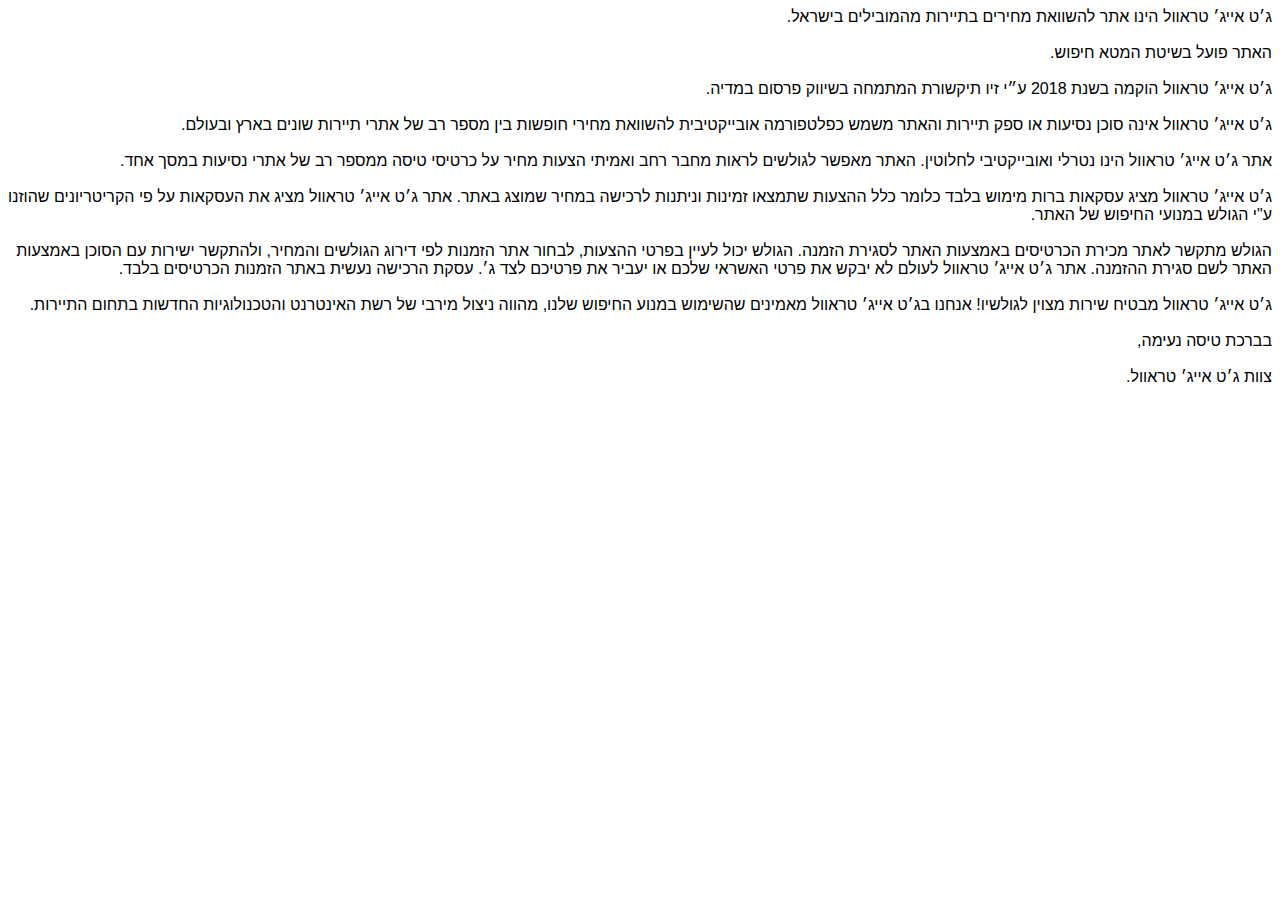
<file: about.html>
<html>

<head>
<meta name=Title content="">
<meta name=Keywords content="">
<meta http-equiv=Content-Type content="text/html; charset=utf-8">
<meta name=Generator content="Microsoft Word 15 (filtered)">
<style>
<!--
 /* Font Definitions */
@font-face
	{font-family:Arial;
	panose-1:2 11 6 4 2 2 2 2 2 4;}
@font-face
	{font-family:"Cambria Math";
	panose-1:2 4 5 3 5 4 6 3 2 4;}
@font-face
	{font-family:Calibri;
	panose-1:2 15 5 2 2 2 4 3 2 4;}
 /* Style Definitions */
p.MsoNormal, li.MsoNormal, div.MsoNormal
	{margin:0cm;
	margin-bottom:.0001pt;
	font-size:12.0pt;
	font-family:"Calibri",sans-serif;}
.MsoChpDefault
	{font-family:"Calibri",sans-serif;}
@page WordSection1
	{size:595.0pt 842.0pt;
	margin:72.0pt 72.0pt 72.0pt 72.0pt;}
div.WordSection1
	{page:WordSection1;}
-->
</style>

</head>

<body bgcolor=white lang=EN-US>

<div class=WordSection1>

<p class=MsoNormal dir=RTL style='text-align:right;direction:rtl;unicode-bidi:
embed'><span lang=HE style='font-family:"Arial",sans-serif'>ג׳ט אייג׳ טראוול הינו
אתר להשוואת מחירים בתיירות מהמובילים בישראל</span><span dir=LTR></span><span
dir=LTR><span dir=LTR></span>.</span></p>

<p class=MsoNormal dir=RTL style='text-align:right;direction:rtl;unicode-bidi:
embed'><span lang=HE style='font-family:"Arial",sans-serif'>&nbsp;</span></p>

<p class=MsoNormal dir=RTL style='text-align:right;direction:rtl;unicode-bidi:
embed'><span lang=HE style='font-family:"Arial",sans-serif'>האתר פועל בשיטת
המטא חיפוש.</span></p>

<p class=MsoNormal dir=RTL style='text-align:right;direction:rtl;unicode-bidi:
embed'><span lang=HE style='font-family:"Arial",sans-serif'>&nbsp;</span></p>

<p class=MsoNormal dir=RTL style='text-align:right;direction:rtl;unicode-bidi:
embed'><span lang=HE style='font-family:"Arial",sans-serif'>ג׳ט אייג׳ טראוול הוקמה
בשנת 2018 ע״י זיו תיקשורת המתמחה בשיווק פרסום במדיה.</span></p>

<p class=MsoNormal dir=RTL style='text-align:right;direction:rtl;unicode-bidi:
embed'><span lang=HE style='font-family:"Arial",sans-serif'>&nbsp;</span></p>

<p class=MsoNormal dir=RTL style='text-align:right;direction:rtl;unicode-bidi:
embed'><span lang=HE style='font-family:"Arial",sans-serif'>ג׳ט אייג׳ טראוול אינה
סוכן נסיעות או ספק תיירות והאתר משמש כפלטפורמה אובייקטיבית להשוואת מחירי חופשות
בין מספר רב של אתרי תיירות שונים בארץ ובעולם</span><span dir=LTR></span><span
dir=LTR><span dir=LTR></span>.</span></p>

<p class=MsoNormal dir=RTL style='text-align:right;direction:rtl;unicode-bidi:
embed'><span dir=LTR>&nbsp;</span></p>

<p class=MsoNormal dir=RTL style='text-align:right;direction:rtl;unicode-bidi:
embed'><span lang=HE style='font-family:"Arial",sans-serif'>אתר ג׳ט אייג׳
טראוול הינו נטרלי ואובייקטיבי לחלוטין. האתר מאפשר לגולשים לראות מחבר רחב ואמיתי
הצעות מחיר על כרטיסי טיסה ממספר רב של אתרי נסיעות במסך אחד</span><span dir=LTR></span><span
dir=LTR><span dir=LTR></span>.</span></p>

<p class=MsoNormal dir=RTL style='text-align:right;direction:rtl;unicode-bidi:
embed'><span dir=LTR>&nbsp;</span></p>

<p class=MsoNormal dir=RTL style='text-align:right;direction:rtl;unicode-bidi:
embed'><span lang=HE style='font-family:"Arial",sans-serif'>ג׳ט אייג׳ טראוול מציג
עסקאות ברות מימוש בלבד כלומר כלל ההצעות שתמצאו זמינות וניתנות לרכישה במחיר
שמוצג באתר. אתר ג׳ט אייג׳ טראוול מציג את העסקאות על פי הקריטריונים שהוזנו ע&quot;י
הגולש במנועי החיפוש של האתר</span><span dir=LTR></span><span dir=LTR><span
dir=LTR></span>.</span></p>

<p class=MsoNormal dir=RTL style='text-align:right;direction:rtl;unicode-bidi:
embed'><span dir=LTR>&nbsp;</span></p>

<p class=MsoNormal dir=RTL style='text-align:right;direction:rtl;unicode-bidi:
embed'><span lang=HE style='font-family:"Arial",sans-serif'>הגולש מתקשר לאתר
מכירת הכרטיסים באמצעות האתר לסגירת הזמנה. הגולש יכול לעיין בפרטי ההצעות, לבחור אתר
הזמנות לפי דירוג הגולשים והמחיר, ולהתקשר ישירות עם הסוכן באמצעות האתר לשם סגירת
ההזמנה</span><span dir=LTR></span><span dir=LTR><span dir=LTR></span>.</span><span
dir=RTL></span><span lang=HE style='font-family:"Arial",sans-serif'><span
dir=RTL></span> אתר ג׳ט אייג׳ טראוול לעולם לא יבקש את פרטי האשראי שלכם או יעביר
את פרטיכם לצד ג׳. עסקת הרכישה נעשית באתר הזמנות הכרטיסים בלבד.</span></p>

<p class=MsoNormal dir=RTL style='text-align:right;direction:rtl;unicode-bidi:
embed'><span dir=LTR>&nbsp;</span></p>

<p class=MsoNormal dir=RTL style='text-align:right;direction:rtl;unicode-bidi:
embed'><span lang=HE style='font-family:"Arial",sans-serif'>ג׳ט אייג׳ טראוול מבטיח
שירות מצוין לגולשיו</span><span dir=LTR></span><span dir=LTR><span dir=LTR></span>!</span><span
dir=RTL></span><span style='font-family:"Arial",sans-serif'><span dir=RTL></span>
</span><span lang=HE style='font-family:"Arial",sans-serif'>אנחנו בג׳ט אייג׳
טראוול מאמינים שהשימוש במנוע החיפוש שלנו, מהווה ניצול מירבי של רשת האינטרנט והטכנולוגיות
החדשות בתחום התיירות.</span></p>

<p class=MsoNormal dir=RTL style='text-align:right;direction:rtl;unicode-bidi:
embed'><span lang=HE style='font-family:"Arial",sans-serif'>&nbsp;</span></p>

<p class=MsoNormal dir=RTL style='text-align:right;direction:rtl;unicode-bidi:
embed'><span lang=HE style='font-family:"Arial",sans-serif'>בברכת טיסה נעימה</span><span
dir=LTR></span><span dir=LTR><span dir=LTR></span>,</span></p>

<p class=MsoNormal dir=RTL style='text-align:right;direction:rtl;unicode-bidi:
embed'><span dir=LTR>&nbsp;</span></p>

<p class=MsoNormal dir=RTL style='text-align:right;direction:rtl;unicode-bidi:
embed'><span lang=HE style='font-family:"Arial",sans-serif'>צוות ג׳ט אייג׳
טראוול.</span></p>

</div>

</body>

</html>
</file>
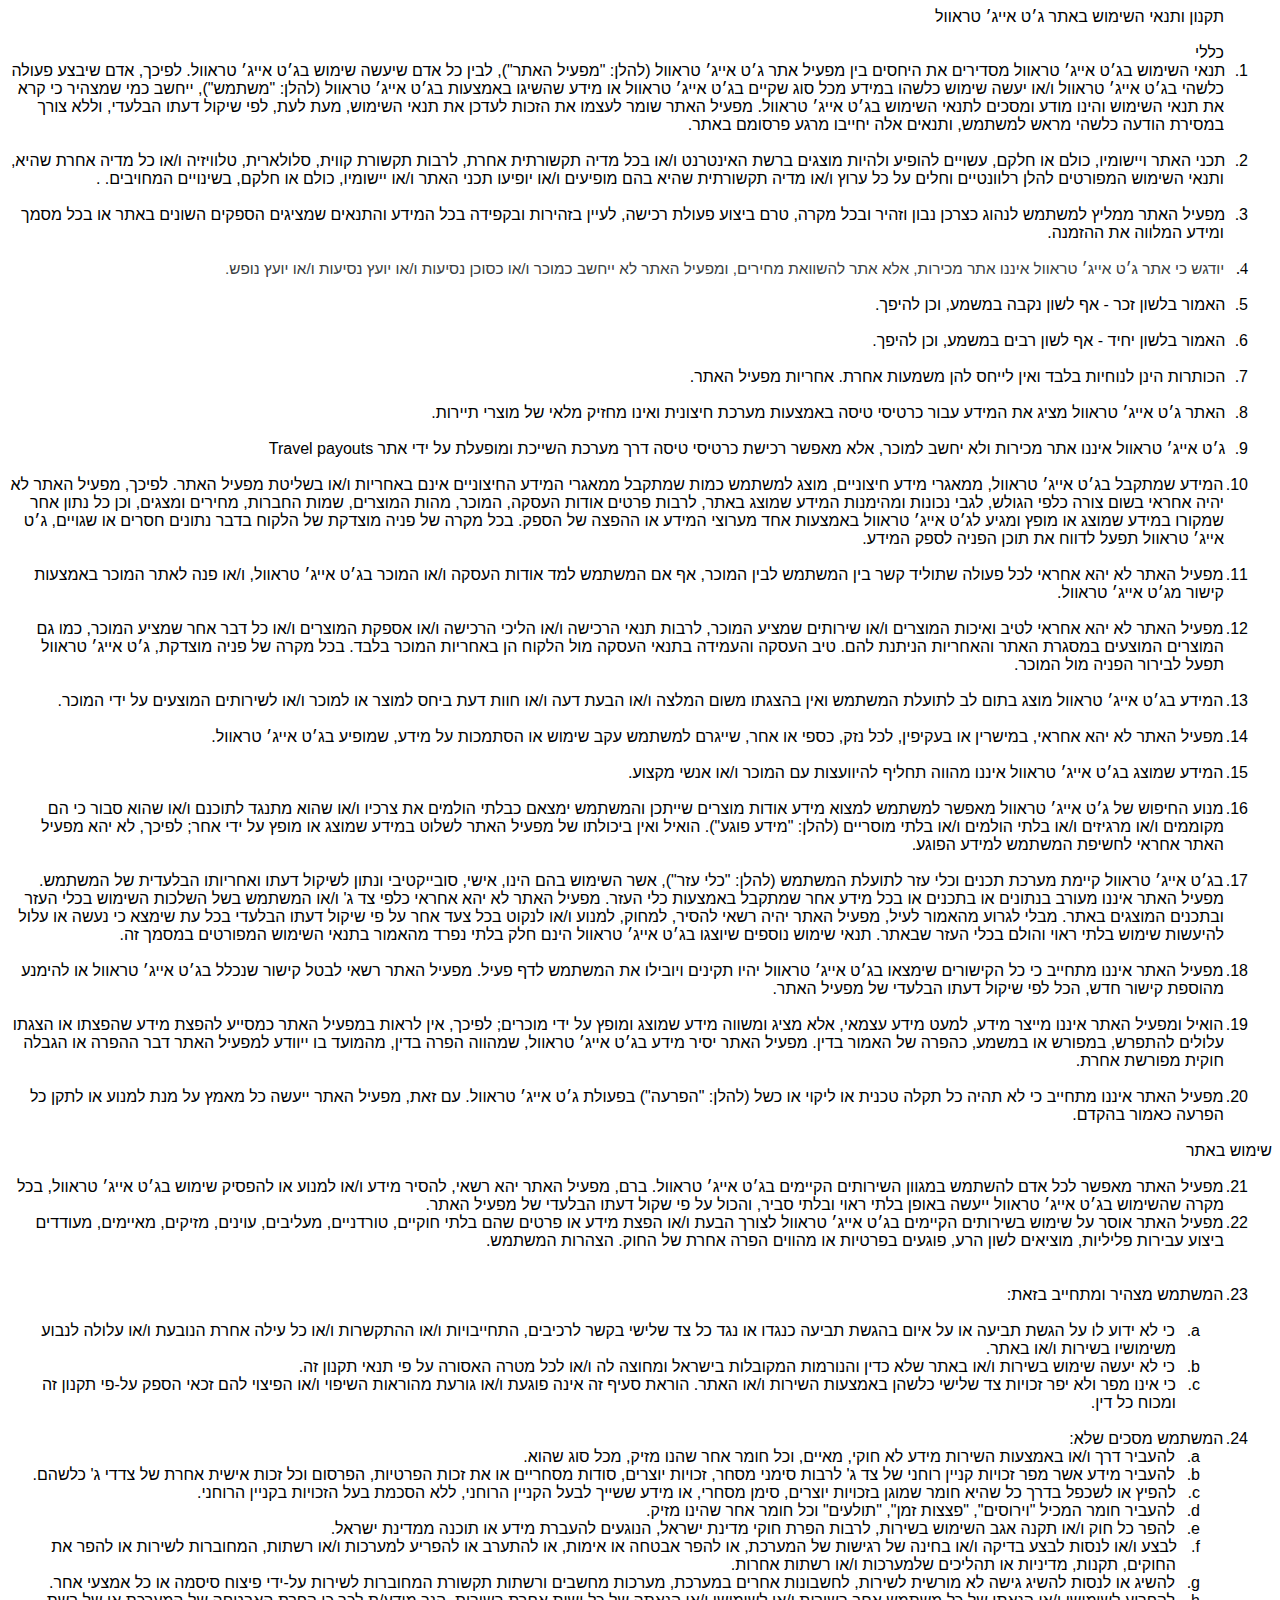
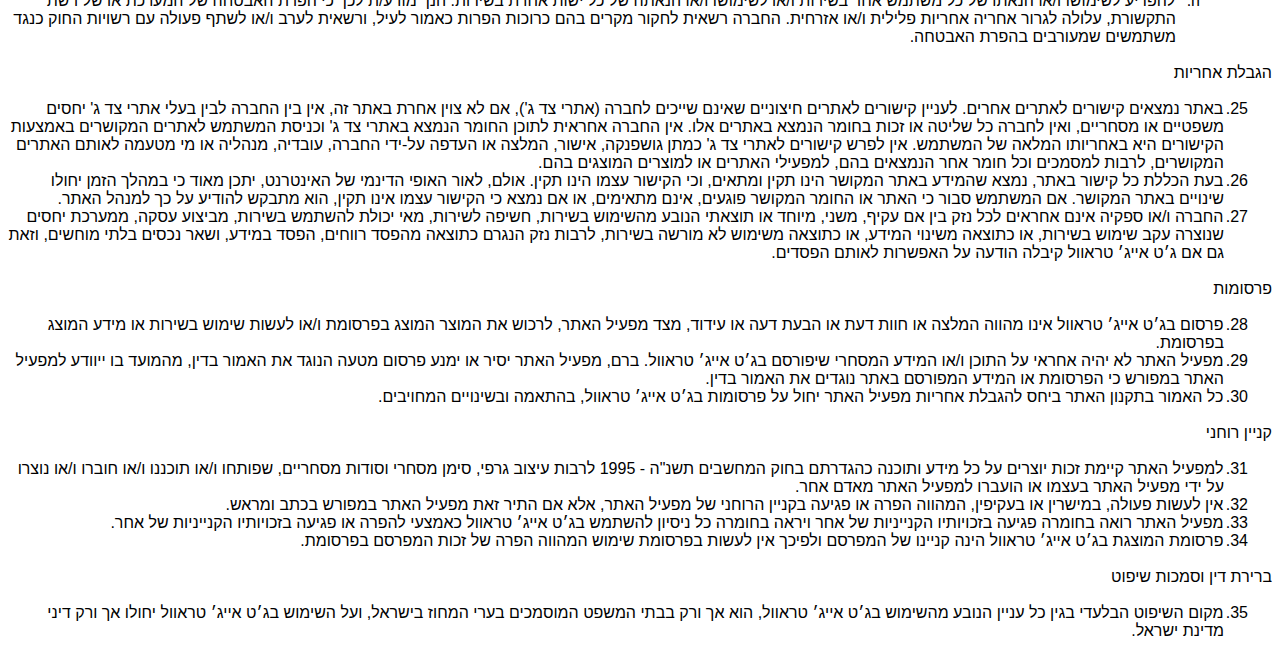
<file: terms.html>
<html>

<head>
<meta name=Title content="">
<meta name=Keywords content="">
<meta http-equiv=Content-Type content="text/html; charset=utf-8">
<meta name=Generator content="Microsoft Word 15 (filtered)">
<style>
<!--
 /* Font Definitions */
@font-face
	{font-family:Arial;
	panose-1:2 11 6 4 2 2 2 2 2 4;}
@font-face
	{font-family:"Cambria Math";
	panose-1:2 4 5 3 5 4 6 3 2 4;}
@font-face
	{font-family:Calibri;
	panose-1:2 15 5 2 2 2 4 3 2 4;}
 /* Style Definitions */
p.MsoNormal, li.MsoNormal, div.MsoNormal
	{margin:0cm;
	margin-bottom:.0001pt;
	font-size:12.0pt;
	font-family:"Calibri",sans-serif;}
h1
	{margin-right:0cm;
	margin-left:0cm;
	font-size:24.0pt;
	font-family:"Times New Roman",serif;
	font-weight:bold;}
h2
	{margin-right:0cm;
	margin-left:0cm;
	font-size:18.0pt;
	font-family:"Times New Roman",serif;
	font-weight:bold;}
p
	{margin-right:0cm;
	margin-left:0cm;
	font-size:12.0pt;
	font-family:"Times New Roman",serif;}
p.MsoListParagraph, li.MsoListParagraph, div.MsoListParagraph
	{margin-top:0cm;
	margin-right:0cm;
	margin-bottom:0cm;
	margin-left:36.0pt;
	margin-bottom:.0001pt;
	font-size:12.0pt;
	font-family:"Calibri",sans-serif;}
span.Heading1Char
	{font-family:"Times New Roman",serif;
	font-weight:bold;}
span.Heading2Char
	{font-family:"Times New Roman",serif;
	font-weight:bold;}
.MsoChpDefault
	{font-family:"Calibri",sans-serif;}
@page WordSection1
	{size:595.0pt 842.0pt;
	margin:72.0pt 72.0pt 72.0pt 72.0pt;}
div.WordSection1
	{page:WordSection1;}
 /* List Definitions */
ol
	{margin-bottom:0cm;}
ul
	{margin-bottom:0cm;}
-->
</style>

</head>

<body bgcolor=white lang=EN-US>

<div class=WordSection1>

<p class=MsoListParagraph dir=RTL style='margin-top:0cm;margin-right:36.0pt;
margin-bottom:0cm;margin-left:0cm;margin-bottom:.0001pt;text-align:right;
direction:rtl;unicode-bidi:embed'><span lang=HE style='font-family:"Arial",sans-serif'>תקנון
ותנאי השימוש באתר ג׳ט אייג׳ טראוול</span></p>

<p class=MsoListParagraph dir=RTL style='margin-top:0cm;margin-right:36.0pt;
margin-bottom:0cm;margin-left:0cm;margin-bottom:.0001pt;text-align:right;
direction:rtl;unicode-bidi:embed'><span dir=LTR>&nbsp;</span></p>

<p class=MsoListParagraph dir=RTL style='margin-top:0cm;margin-right:36.0pt;
margin-bottom:0cm;margin-left:0cm;margin-bottom:.0001pt;text-align:right;
direction:rtl;unicode-bidi:embed'><span lang=HE style='font-family:"Arial",sans-serif'>כללי</span></p>

<p class=MsoListParagraph dir=RTL style='margin-top:0cm;margin-right:36.0pt;
margin-bottom:0cm;margin-left:0cm;margin-bottom:.0001pt;text-align:right;
text-indent:-18.0pt;direction:rtl;unicode-bidi:embed'>1.<span style='font:7.0pt "Times New Roman"'>&nbsp;&nbsp;&nbsp;
</span><span dir=RTL></span><span lang=HE style='font-family:"Arial",sans-serif'>תנאי
השימוש בג׳ט אייג׳ טראוול מסדירים את היחסים בין מפעיל אתר ג׳ט אייג׳ טראוול (להלן:
&quot;מפעיל האתר&quot;), לבין כל אדם שיעשה שימוש בג׳ט אייג׳ טראוול. לפיכך, אדם שיבצע
פעולה כלשהי בג׳ט אייג׳ טראוול ו/או יעשה שימוש כלשהו במידע מכל סוג שקיים בג׳ט אייג׳
טראוול או מידע שהשיגו באמצעות בג׳ט אייג׳ טראוול (להלן: &quot;משתמש&quot;), ייחשב
כמי שמצהיר כי קרא את תנאי השימוש והינו מודע ומסכים לתנאי השימוש בג׳ט אייג׳ טראוול.
מפעיל האתר שומר לעצמו את הזכות לעדכן את תנאי השימוש, מעת לעת, לפי שיקול דעתו הבלעדי,
וללא צורך במסירת הודעה כלשהי מראש למשתמש, ותנאים אלה יחייבו מרגע פרסומם באתר.</span></p>

<p class=MsoNormal dir=RTL style='text-align:right;direction:rtl;unicode-bidi:
embed'><span dir=LTR>&nbsp;</span></p>

<p class=MsoListParagraph dir=RTL style='margin-top:0cm;margin-right:36.0pt;
margin-bottom:0cm;margin-left:0cm;margin-bottom:.0001pt;text-align:right;
text-indent:-18.0pt;direction:rtl;unicode-bidi:embed'>2.<span style='font:7.0pt "Times New Roman"'>&nbsp;&nbsp;&nbsp;
</span><span dir=RTL></span><span lang=HE style='font-family:"Arial",sans-serif'>תכני
האתר ויישומיו, כולם או חלקם, עשויים להופיע ולהיות מוצגים ברשת האינטרנט ו/או בכל
מדיה תקשורתית אחרת, לרבות תקשורת קווית, סלולארית, טלוויזיה ו/או כל מדיה אחרת שהיא,
ותנאי השימוש המפורטים להלן רלוונטיים וחלים על כל ערוץ ו/או מדיה תקשורתית שהיא בהם
מופיעים ו/או יופיעו תכני האתר ו/או יישומיו, כולם או חלקם, בשינויים המחויבים. .</span></p>

<p class=MsoNormal dir=RTL style='text-align:right;direction:rtl;unicode-bidi:
embed'><span dir=LTR>&nbsp;</span></p>

<p class=MsoListParagraph dir=RTL style='margin-top:0cm;margin-right:36.0pt;
margin-bottom:0cm;margin-left:0cm;margin-bottom:.0001pt;text-align:right;
text-indent:-18.0pt;direction:rtl;unicode-bidi:embed'>3.<span style='font:7.0pt "Times New Roman"'>&nbsp;&nbsp;&nbsp;
</span><span dir=RTL></span><span lang=HE style='font-family:"Arial",sans-serif'>מפעיל
האתר ממליץ למשתמש לנהוג כצרכן נבון וזהיר ובכל מקרה, טרם ביצוע פעולת רכישה, לעיין
בזהירות ובקפידה בכל המידע והתנאים שמציגים הספקים השונים באתר או בכל מסמך ומידע המלווה
את ההזמנה.</span></p>

<p class=MsoNormal dir=RTL style='text-align:right;direction:rtl;unicode-bidi:
embed'><span lang=HE style='font-family:"Arial",sans-serif'>&nbsp;</span></p>

<p class=MsoListParagraph dir=RTL style='margin-top:0cm;margin-right:36.0pt;
margin-bottom:0cm;margin-left:0cm;margin-bottom:.0001pt;text-align:right;
text-indent:-18.0pt;direction:rtl;unicode-bidi:embed'><span style='font-family:
"Times New Roman",serif'>4.<span style='font:7.0pt "Times New Roman"'>&nbsp;&nbsp;&nbsp;&nbsp;
</span></span><span dir=RTL></span><span lang=HE style='font-size:11.5pt;
font-family:"Arial",sans-serif;color:#3A3D40;background:transparent'>יודגש כי
אתר ג׳ט אייג׳ טראוול איננו אתר מכירות, אלא אתר להשוואת מחירים, ומפעיל האתר לא
ייחשב כמוכר ו/או כסוכן נסיעות ו/או יועץ נסיעות ו/או יועץ נופש.</span></p>

<p class=MsoNormal dir=RTL style='text-align:right;direction:rtl;unicode-bidi:
embed'><span dir=LTR>&nbsp;</span></p>

<p class=MsoListParagraph dir=RTL style='margin-top:0cm;margin-right:36.0pt;
margin-bottom:0cm;margin-left:0cm;margin-bottom:.0001pt;text-align:right;
text-indent:-18.0pt;direction:rtl;unicode-bidi:embed'>5.<span style='font:7.0pt "Times New Roman"'>&nbsp;&nbsp;&nbsp;
</span><span dir=RTL></span><span lang=HE style='font-family:"Arial",sans-serif'>האמור
בלשון זכר - אף לשון נקבה במשמע, וכן להיפך.</span></p>

<p class=MsoNormal dir=RTL style='text-align:right;direction:rtl;unicode-bidi:
embed'><span dir=LTR>&nbsp;</span></p>

<p class=MsoListParagraph dir=RTL style='margin-top:0cm;margin-right:36.0pt;
margin-bottom:0cm;margin-left:0cm;margin-bottom:.0001pt;text-align:right;
text-indent:-18.0pt;direction:rtl;unicode-bidi:embed'>6.<span style='font:7.0pt "Times New Roman"'>&nbsp;&nbsp;&nbsp;
</span><span dir=RTL></span><span lang=HE style='font-family:"Arial",sans-serif'>האמור
בלשון יחיד - אף לשון רבים במשמע, וכן להיפך.</span></p>

<p class=MsoNormal dir=RTL style='text-align:right;direction:rtl;unicode-bidi:
embed'><span dir=LTR>&nbsp;</span></p>

<p class=MsoListParagraph dir=RTL style='margin-top:0cm;margin-right:36.0pt;
margin-bottom:0cm;margin-left:0cm;margin-bottom:.0001pt;text-align:right;
text-indent:-18.0pt;direction:rtl;unicode-bidi:embed'>7.<span style='font:7.0pt "Times New Roman"'>&nbsp;&nbsp;&nbsp;
</span><span dir=RTL></span><span lang=HE style='font-family:"Arial",sans-serif'>הכותרות
הינן לנוחיות בלבד ואין לייחס להן משמעות אחרת. אחריות מפעיל האתר.</span></p>

<p class=MsoNormal dir=RTL style='text-align:right;direction:rtl;unicode-bidi:
embed'><span dir=LTR>&nbsp;</span></p>

<p class=MsoListParagraph dir=RTL style='margin-top:0cm;margin-right:36.0pt;
margin-bottom:0cm;margin-left:0cm;margin-bottom:.0001pt;text-align:right;
text-indent:-18.0pt;direction:rtl;unicode-bidi:embed'>8.<span style='font:7.0pt "Times New Roman"'>&nbsp;&nbsp;&nbsp;
</span><span dir=RTL></span><span lang=HE style='font-family:"Arial",sans-serif'>האתר
ג׳ט אייג׳ טראוול מציג את המידע עבור כרטיסי טיסה באמצעות מערכת חיצונית ואינו מחזיק
מלאי של מוצרי תיירות.</span></p>

<p class=MsoNormal dir=RTL style='text-align:right;direction:rtl;unicode-bidi:
embed'><span lang=HE style='font-family:"Arial",sans-serif'>&nbsp;</span></p>

<p class=MsoListParagraph dir=RTL style='margin-top:0cm;margin-right:36.0pt;
margin-bottom:0cm;margin-left:0cm;margin-bottom:.0001pt;text-align:right;
text-indent:-18.0pt;direction:rtl;unicode-bidi:embed'>9.<span style='font:7.0pt "Times New Roman"'>&nbsp;&nbsp;&nbsp;
</span><span dir=RTL></span><span lang=HE style='font-family:"Arial",sans-serif'>ג׳ט
אייג׳ טראוול איננו אתר מכירות ולא יחשב למוכר, אלא מאפשר רכישת כרטיסי טיסה דרך מערכת
השייכת ומופעלת על ידי אתר </span><span dir=LTR>Travel payouts</span></p>

<p class=MsoNormal dir=RTL style='text-align:right;direction:rtl;unicode-bidi:
embed'><span lang=HE style='font-family:"Arial",sans-serif'>&nbsp;</span></p>

<p class=MsoListParagraph dir=RTL style='margin-top:0cm;margin-right:36.0pt;
margin-bottom:0cm;margin-left:0cm;margin-bottom:.0001pt;text-align:right;
text-indent:-18.0pt;direction:rtl;unicode-bidi:embed'>10.<span
style='font:7.0pt "Times New Roman"'> </span><span dir=RTL></span><span
lang=HE style='font-family:"Arial",sans-serif'>המידע שמתקבל בג׳ט אייג׳ טראוול, ממאגרי
מידע חיצוניים, מוצג למשתמש כמות שמתקבל</span><span dir=LTR></span><span
lang=HE dir=LTR><span dir=LTR></span> </span><span lang=HE style='font-family:
"Arial",sans-serif'>ממאגרי המידע החיצוניים אינם באחריות ו/או בשליטת מפעיל האתר.
לפיכך, מפעיל האתר לא יהיה אחראי בשום צורה כלפי הגולש, לגבי נכונות ומהימנות המידע
שמוצג באתר, לרבות פרטים אודות העסקה, המוכר, מהות המוצרים, שמות החברות, מחירים ומצגים,
וכן כל נתון אחר שמקורו במידע שמוצג או מופץ ומגיע לג׳ט אייג׳ טראוול באמצעות אחד מערוצי
המידע או ההפצה של הספק. בכל מקרה של פניה מוצדקת של הלקוח בדבר נתונים חסרים או שגויים,
ג׳ט אייג׳ טראוול תפעל לדווח את תוכן הפניה לספק המידע.</span></p>

<p class=MsoNormal dir=RTL style='text-align:right;direction:rtl;unicode-bidi:
embed'><span lang=HE style='font-family:"Arial",sans-serif'>&nbsp;</span></p>

<p class=MsoListParagraph dir=RTL style='margin-top:0cm;margin-right:36.0pt;
margin-bottom:0cm;margin-left:0cm;margin-bottom:.0001pt;text-align:right;
text-indent:-18.0pt;direction:rtl;unicode-bidi:embed'>11.<span
style='font:7.0pt "Times New Roman"'> </span><span dir=RTL></span><span
lang=HE style='font-family:"Arial",sans-serif'>מפעיל האתר לא יהא אחראי לכל פעולה
שתוליד קשר בין המשתמש לבין המוכר, אף אם המשתמש למד אודות העסקה ו/או המוכר בג׳ט אייג׳
טראוול, ו/או פנה לאתר המוכר באמצעות קישור מג׳ט אייג׳ טראוול.</span></p>

<p class=MsoNormal dir=RTL style='text-align:right;direction:rtl;unicode-bidi:
embed'><span lang=HE style='font-family:"Arial",sans-serif'>&nbsp;</span></p>

<p class=MsoListParagraph dir=RTL style='margin-top:0cm;margin-right:36.0pt;
margin-bottom:0cm;margin-left:0cm;margin-bottom:.0001pt;text-align:right;
text-indent:-18.0pt;direction:rtl;unicode-bidi:embed'>12.<span
style='font:7.0pt "Times New Roman"'> </span><span dir=RTL></span><span
lang=HE style='font-family:"Arial",sans-serif'>מפעיל האתר לא יהא אחראי לטיב ואיכות
המוצרים ו/או שירותים שמציע המוכר, לרבות תנאי הרכישה ו/או הליכי הרכישה ו/או אספקת
המוצרים ו/או כל דבר אחר שמציע המוכר, כמו גם המוצרים המוצעים במסגרת האתר והאחריות
הניתנת להם. טיב העסקה והעמידה בתנאי העסקה מול הלקוח הן באחריות המוכר בלבד. בכל מקרה
של פניה מוצדקת, ג׳ט אייג׳ טראוול תפעל לבירור הפניה מול המוכר.</span></p>

<p class=MsoNormal dir=RTL style='text-align:right;direction:rtl;unicode-bidi:
embed'><span lang=HE style='font-family:"Arial",sans-serif'>&nbsp;</span></p>

<p class=MsoListParagraph dir=RTL style='margin-top:0cm;margin-right:36.0pt;
margin-bottom:0cm;margin-left:0cm;margin-bottom:.0001pt;text-align:right;
text-indent:-18.0pt;direction:rtl;unicode-bidi:embed'>13.<span
style='font:7.0pt "Times New Roman"'> </span><span dir=RTL></span><span
lang=HE style='font-family:"Arial",sans-serif'>המידע בג׳ט אייג׳ טראוול מוצג בתום
לב לתועלת המשתמש ואין בהצגתו משום המלצה ו/או הבעת דעה ו/או חוות דעת ביחס למוצר או
למוכר ו/או לשירותים המוצעים על ידי המוכר.</span></p>

<p class=MsoNormal dir=RTL style='text-align:right;direction:rtl;unicode-bidi:
embed'><span lang=HE style='font-family:"Arial",sans-serif'>&nbsp;</span></p>

<p class=MsoListParagraph dir=RTL style='margin-top:0cm;margin-right:36.0pt;
margin-bottom:0cm;margin-left:0cm;margin-bottom:.0001pt;text-align:right;
text-indent:-18.0pt;direction:rtl;unicode-bidi:embed'>14.<span
style='font:7.0pt "Times New Roman"'> </span><span dir=RTL></span><span
lang=HE style='font-family:"Arial",sans-serif'>מפעיל האתר לא יהא אחראי, במישרין
או בעקיפין, לכל נזק, כספי או אחר, שייגרם למשתמש עקב שימוש או הסתמכות על מידע, שמופיע
בג׳ט אייג׳ טראוול.</span></p>

<p class=MsoNormal dir=RTL style='text-align:right;direction:rtl;unicode-bidi:
embed'><span lang=HE style='font-family:"Arial",sans-serif'>&nbsp;</span></p>

<p class=MsoListParagraph dir=RTL style='margin-top:0cm;margin-right:36.0pt;
margin-bottom:0cm;margin-left:0cm;margin-bottom:.0001pt;text-align:right;
text-indent:-18.0pt;direction:rtl;unicode-bidi:embed'>15.<span
style='font:7.0pt "Times New Roman"'> </span><span dir=RTL></span><span
lang=HE style='font-family:"Arial",sans-serif'>המידע שמוצג בג׳ט אייג׳ טראוול איננו
מהווה תחליף להיוועצות עם המוכר ו/או אנשי מקצוע. </span></p>

<p class=MsoNormal dir=RTL style='text-align:right;direction:rtl;unicode-bidi:
embed'><span lang=HE style='font-family:"Arial",sans-serif'>&nbsp;</span></p>

<p class=MsoListParagraph dir=RTL style='margin-top:0cm;margin-right:36.0pt;
margin-bottom:0cm;margin-left:0cm;margin-bottom:.0001pt;text-align:right;
text-indent:-18.0pt;direction:rtl;unicode-bidi:embed'>16.<span
style='font:7.0pt "Times New Roman"'> </span><span dir=RTL></span><span
lang=HE style='font-family:"Arial",sans-serif'>מנוע החיפוש של ג׳ט אייג׳ טראוול מאפשר
למשתמש למצוא מידע אודות מוצרים שייתכן והמשתמש ימצאם כבלתי הולמים את צרכיו ו/או שהוא
מתנגד לתוכנם ו/או שהוא סבור כי הם מקוממים ו/או מרגיזים ו/או בלתי הולמים ו/או בלתי
מוסריים (להלן: &quot;מידע פוגע&quot;). הואיל ואין ביכולתו של מפעיל האתר לשלוט במידע
שמוצג או מופץ על ידי אחר; לפיכך, לא יהא מפעיל האתר אחראי לחשיפת המשתמש למידע הפוגע.</span></p>

<p class=MsoNormal dir=RTL style='text-align:right;direction:rtl;unicode-bidi:
embed'><span lang=HE style='font-family:"Arial",sans-serif'>&nbsp;</span></p>

<p class=MsoListParagraph dir=RTL style='margin-top:0cm;margin-right:36.0pt;
margin-bottom:0cm;margin-left:0cm;margin-bottom:.0001pt;text-align:right;
text-indent:-18.0pt;direction:rtl;unicode-bidi:embed'>17.<span
style='font:7.0pt "Times New Roman"'> </span><span dir=RTL></span><span
lang=HE style='font-family:"Arial",sans-serif'>בג׳ט אייג׳ טראוול קיימת מערכת תכנים
וכלי עזר לתועלת המשתמש (להלן: &quot;כלי עזר&quot;), אשר השימוש בהם הינו, אישי, סובייקטיבי
ונתון לשיקול דעתו ואחריותו הבלעדית של המשתמש. מפעיל האתר איננו מעורב בנתונים או
בתכנים או בכל מידע אחר שמתקבל באמצעות כלי העזר. מפעיל האתר לא יהא אחראי כלפי צד
ג' ו/או המשתמש בשל השלכות השימוש בכלי העזר ובתכנים המוצגים באתר. מבלי לגרוע מהאמור
לעיל, מפעיל האתר יהיה רשאי להסיר, למחוק, למנוע ו/או לנקוט בכל צעד אחר על פי שיקול
דעתו הבלעדי בכל עת שימצא כי נעשה או עלול להיעשות שימוש בלתי ראוי והולם בכלי העזר
שבאתר. תנאי שימוש נוספים שיוצגו בג׳ט אייג׳ טראוול הינם חלק בלתי נפרד מהאמור בתנאי
השימוש המפורטים במסמך זה. </span></p>

<p class=MsoNormal dir=RTL style='text-align:right;direction:rtl;unicode-bidi:
embed'><span lang=HE style='font-family:"Arial",sans-serif'>&nbsp;</span></p>

<p class=MsoListParagraph dir=RTL style='margin-top:0cm;margin-right:36.0pt;
margin-bottom:0cm;margin-left:0cm;margin-bottom:.0001pt;text-align:right;
text-indent:-18.0pt;direction:rtl;unicode-bidi:embed'>18.<span
style='font:7.0pt "Times New Roman"'> </span><span dir=RTL></span><span
lang=HE style='font-family:"Arial",sans-serif'>מפעיל האתר איננו מתחייב כי כל הקישורים
שימצאו בג׳ט אייג׳ טראוול יהיו תקינים ויובילו את המשתמש לדף פעיל. מפעיל האתר רשאי
לבטל קישור שנכלל בג׳ט אייג׳ טראוול או להימנע מהוספת קישור חדש, הכל לפי שיקול דעתו
הבלעדי של מפעיל האתר.</span></p>

<p class=MsoNormal dir=RTL style='text-align:right;direction:rtl;unicode-bidi:
embed'><span lang=HE style='font-family:"Arial",sans-serif'>&nbsp;</span></p>

<p class=MsoListParagraph dir=RTL style='margin-top:0cm;margin-right:36.0pt;
margin-bottom:0cm;margin-left:0cm;margin-bottom:.0001pt;text-align:right;
text-indent:-18.0pt;direction:rtl;unicode-bidi:embed'>19.<span
style='font:7.0pt "Times New Roman"'> </span><span dir=RTL></span><span
lang=HE style='font-family:"Arial",sans-serif'>הואיל ומפעיל האתר איננו מייצר מידע,
למעט מידע עצמאי, אלא מציג ומשווה מידע שמוצג ומופץ על ידי מוכרים; לפיכך, אין לראות
במפעיל האתר כמסייע להפצת מידע שהפצתו או הצגתו עלולים להתפרש, במפורש או במשמע, כהפרה
של האמור בדין. מפעיל האתר יסיר מידע בג׳ט אייג׳ טראוול, שמהווה הפרה בדין, מהמועד
בו ייוודע למפעיל האתר דבר ההפרה או הגבלה חוקית מפורשת אחרת.</span></p>

<p class=MsoNormal dir=RTL style='text-align:right;direction:rtl;unicode-bidi:
embed'><span lang=HE style='font-family:"Arial",sans-serif'>&nbsp;</span></p>

<p class=MsoListParagraph dir=RTL style='margin-top:0cm;margin-right:36.0pt;
margin-bottom:0cm;margin-left:0cm;margin-bottom:.0001pt;text-align:right;
text-indent:-18.0pt;direction:rtl;unicode-bidi:embed'>20.<span
style='font:7.0pt "Times New Roman"'> </span><span dir=RTL></span><span
lang=HE style='font-family:"Arial",sans-serif'>מפעיל האתר איננו מתחייב כי לא תהיה
כל תקלה טכנית או ליקוי או כשל (להלן: &quot;הפרעה&quot;) בפעולת ג׳ט אייג׳ טראוול.
עם זאת, מפעיל האתר ייעשה כל מאמץ על מנת למנוע או לתקן כל הפרעה כאמור בהקדם.</span></p>

<p class=MsoNormal dir=RTL style='text-align:right;direction:rtl;unicode-bidi:
embed'><span lang=HE style='font-family:"Arial",sans-serif'>&nbsp;</span></p>

<p class=MsoNormal dir=RTL style='text-align:right;direction:rtl;unicode-bidi:
embed'><span lang=HE style='font-family:"Arial",sans-serif'>שימוש באתר</span></p>

<p class=MsoNormal dir=RTL style='text-align:right;direction:rtl;unicode-bidi:
embed'><span lang=HE style='font-family:"Arial",sans-serif'>&nbsp;</span></p>

<p class=MsoListParagraph dir=RTL style='margin-top:0cm;margin-right:36.0pt;
margin-bottom:0cm;margin-left:0cm;margin-bottom:.0001pt;text-align:right;
text-indent:-18.0pt;direction:rtl;unicode-bidi:embed'>21.<span
style='font:7.0pt "Times New Roman"'> </span><span dir=RTL></span><span
lang=HE style='font-family:"Arial",sans-serif'>מפעיל האתר מאפשר לכל אדם להשתמש במגוון
השירותים הקיימים בג׳ט אייג׳ טראוול. ברם, מפעיל האתר יהא רשאי, להסיר מידע ו/או למנוע
או להפסיק שימוש בג׳ט אייג׳ טראוול, בכל מקרה שהשימוש בג׳ט אייג׳ טראוול ייעשה באופן
בלתי ראוי ובלתי סביר, והכול על פי שקול דעתו הבלעדי של מפעיל האתר.</span></p>

<p class=MsoListParagraph dir=RTL style='margin-top:0cm;margin-right:36.0pt;
margin-bottom:0cm;margin-left:0cm;margin-bottom:.0001pt;text-align:right;
text-indent:-18.0pt;direction:rtl;unicode-bidi:embed'>22.<span
style='font:7.0pt "Times New Roman"'> </span><span dir=RTL></span><span
lang=HE style='font-family:"Arial",sans-serif'>מפעיל האתר אוסר על שימוש בשירותים
הקיימים בג׳ט אייג׳ טראוול לצורך הבעת ו/או הפצת מידע או פרטים שהם בלתי חוקיים, טורדניים,
מעליבים, עוינים, מזיקים, מאיימים, מעודדים ביצוע עבירות פליליות, מוציאים לשון הרע,
פוגעים בפרטיות או מהווים הפרה אחרת של החוק. הצהרות המשתמש.</span></p>

<p class=MsoListParagraph dir=RTL style='margin-top:0cm;margin-right:36.0pt;
margin-bottom:0cm;margin-left:0cm;margin-bottom:.0001pt;text-align:right;
direction:rtl;unicode-bidi:embed'><span lang=HE style='font-family:"Arial",sans-serif'>&nbsp;</span></p>

<p class=MsoListParagraph dir=RTL style='margin-top:0cm;margin-right:36.0pt;
margin-bottom:0cm;margin-left:0cm;margin-bottom:.0001pt;text-align:right;
direction:rtl;unicode-bidi:embed'><span dir=LTR>&nbsp;</span></p>

<p class=MsoListParagraph dir=RTL style='margin-top:0cm;margin-right:36.0pt;
margin-bottom:0cm;margin-left:0cm;margin-bottom:.0001pt;text-align:right;
text-indent:-18.0pt;direction:rtl;unicode-bidi:embed'>23.<span
style='font:7.0pt "Times New Roman"'> </span><span dir=RTL></span><span
lang=HE style='font-family:"Arial",sans-serif'>המשתמש מצהיר ומתחייב בזאת:</span></p>

<p class=MsoNormal dir=RTL style='text-align:right;direction:rtl;unicode-bidi:
embed'><span dir=LTR>&nbsp;</span></p>

<p class=MsoListParagraph dir=RTL style='margin-top:0cm;margin-right:72.0pt;
margin-bottom:0cm;margin-left:0cm;margin-bottom:.0001pt;text-align:right;
text-indent:-18.0pt;direction:rtl;unicode-bidi:embed'>a.<span style='font:7.0pt "Times New Roman"'>&nbsp;&nbsp;&nbsp;&nbsp;
</span><span dir=RTL></span><span lang=HE style='font-family:"Arial",sans-serif'>כי
לא ידוע לו על הגשת תביעה או על איום בהגשת תביעה כנגדו או נגד כל צד שלישי בקשר לרכיבים,
התחייבויות ו/או ההתקשרות ו/או כל עילה אחרת הנובעת ו/או עלולה לנבוע משימושיו בשירות
ו/או באתר.</span></p>

<p class=MsoListParagraph dir=RTL style='margin-top:0cm;margin-right:72.0pt;
margin-bottom:0cm;margin-left:0cm;margin-bottom:.0001pt;text-align:right;
text-indent:-18.0pt;direction:rtl;unicode-bidi:embed'>b.<span style='font:7.0pt "Times New Roman"'>&nbsp;&nbsp;&nbsp;&nbsp;
</span><span dir=RTL></span><span lang=HE style='font-family:"Arial",sans-serif'>כי
לא יעשה שימוש בשירות ו/או באתר שלא כדין והנורמות המקובלות בישראל ומחוצה לה ו/או
לכל מטרה האסורה על פי תנאי תקנון זה.</span></p>

<p class=MsoListParagraph dir=RTL style='margin-top:0cm;margin-right:72.0pt;
margin-bottom:0cm;margin-left:0cm;margin-bottom:.0001pt;text-align:right;
text-indent:-18.0pt;direction:rtl;unicode-bidi:embed'>c.<span style='font:7.0pt "Times New Roman"'>&nbsp;&nbsp;&nbsp;&nbsp;
</span><span dir=RTL></span><span lang=HE style='font-family:"Arial",sans-serif'>כי
אינו מפר ולא יפר זכויות צד שלישי כלשהן באמצעות השירות ו/או האתר. הוראת סעיף זה אינה
פוגעת ו/או גורעת מהוראות השיפוי ו/או הפיצוי להם זכאי הספק על-פי תקנון זה ומכוח כל
דין.</span></p>

<p class=MsoNormal dir=RTL style='text-align:right;direction:rtl;unicode-bidi:
embed'><span dir=LTR>&nbsp;</span></p>

<p class=MsoListParagraph dir=RTL style='margin-top:0cm;margin-right:36.0pt;
margin-bottom:0cm;margin-left:0cm;margin-bottom:.0001pt;text-align:right;
text-indent:-18.0pt;direction:rtl;unicode-bidi:embed'>24.<span
style='font:7.0pt "Times New Roman"'> </span><span dir=RTL></span><span
lang=HE style='font-family:"Arial",sans-serif'>המשתמש מסכים שלא:</span></p>

<p class=MsoListParagraph dir=RTL style='margin-top:0cm;margin-right:72.0pt;
margin-bottom:0cm;margin-left:0cm;margin-bottom:.0001pt;text-align:right;
text-indent:-18.0pt;direction:rtl;unicode-bidi:embed'>a.<span style='font:7.0pt "Times New Roman"'>&nbsp;&nbsp;&nbsp;&nbsp;
</span><span dir=RTL></span><span lang=HE style='font-family:"Arial",sans-serif'>להעביר
דרך ו/או באמצעות השירות מידע לא חוקי, מאיים, וכל חומר אחר שהנו מזיק, מכל סוג שהוא.</span></p>

<p class=MsoListParagraph dir=RTL style='margin-top:0cm;margin-right:72.0pt;
margin-bottom:0cm;margin-left:0cm;margin-bottom:.0001pt;text-align:right;
text-indent:-18.0pt;direction:rtl;unicode-bidi:embed'>b.<span style='font:7.0pt "Times New Roman"'>&nbsp;&nbsp;&nbsp;&nbsp;
</span><span dir=RTL></span><span lang=HE style='font-family:"Arial",sans-serif'>להעביר
מידע אשר מפר זכויות קניין רוחני של צד ג' לרבות סימני מסחר, זכויות יוצרים, סודות
מסחריים או את זכות הפרטיות, הפרסום וכל זכות אישית אחרת של צדדי ג' כלשהם.</span></p>

<p class=MsoListParagraph dir=RTL style='margin-top:0cm;margin-right:72.0pt;
margin-bottom:0cm;margin-left:0cm;margin-bottom:.0001pt;text-align:right;
text-indent:-18.0pt;direction:rtl;unicode-bidi:embed'>c.<span style='font:7.0pt "Times New Roman"'>&nbsp;&nbsp;&nbsp;&nbsp;
</span><span dir=RTL></span><span lang=HE style='font-family:"Arial",sans-serif'>להפיץ
או לשכפל בדרך כל שהיא חומר שמוגן בזכויות יוצרים, סימן מסחרי, או מידע ששייך לבעל
הקניין הרוחני, ללא הסכמת בעל הזכויות בקניין הרוחני.</span></p>

<p class=MsoListParagraph dir=RTL style='margin-top:0cm;margin-right:72.0pt;
margin-bottom:0cm;margin-left:0cm;margin-bottom:.0001pt;text-align:right;
text-indent:-18.0pt;direction:rtl;unicode-bidi:embed'>d.<span style='font:7.0pt "Times New Roman"'>&nbsp;&nbsp;&nbsp;&nbsp;
</span><span dir=RTL></span><span lang=HE style='font-family:"Arial",sans-serif'>להעביר
חומר המכיל &quot;וירוסים&quot;, &quot;פצצות זמן&quot;, &quot;תולעים&quot; וכל חומר
אחר שהינו מזיק.</span></p>

<p class=MsoListParagraph dir=RTL style='margin-top:0cm;margin-right:72.0pt;
margin-bottom:0cm;margin-left:0cm;margin-bottom:.0001pt;text-align:right;
text-indent:-18.0pt;direction:rtl;unicode-bidi:embed'>e.<span style='font:7.0pt "Times New Roman"'>&nbsp;&nbsp;&nbsp;&nbsp;
</span><span dir=RTL></span><span lang=HE style='font-family:"Arial",sans-serif'>להפר
כל חוק ו/או תקנה אגב השימוש בשירות, לרבות הפרת חוקי מדינת ישראל, הנוגעים להעברת
מידע או תוכנה ממדינת ישראל.</span></p>

<p class=MsoListParagraph dir=RTL style='margin-top:0cm;margin-right:72.0pt;
margin-bottom:0cm;margin-left:0cm;margin-bottom:.0001pt;text-align:right;
text-indent:-18.0pt;direction:rtl;unicode-bidi:embed'>f.<span style='font:7.0pt "Times New Roman"'>&nbsp;&nbsp;&nbsp;&nbsp;&nbsp;
</span><span dir=RTL></span><span lang=HE style='font-family:"Arial",sans-serif'>לבצע
ו/או לנסות לבצע בדיקה ו/או בחינה של רגישות של המערכת, או להפר אבטחה או אימות, או
להתערב או להפריע למערכות ו/או רשתות, המחוברות לשירות או להפר את החוקים, תקנות, מדיניות
או תהליכים שלמערכות ו/או רשתות אחרות.</span></p>

<p class=MsoListParagraph dir=RTL style='margin-top:0cm;margin-right:72.0pt;
margin-bottom:0cm;margin-left:0cm;margin-bottom:.0001pt;text-align:right;
text-indent:-18.0pt;direction:rtl;unicode-bidi:embed'>g.<span style='font:7.0pt "Times New Roman"'>&nbsp;&nbsp;&nbsp;&nbsp;
</span><span dir=RTL></span><span lang=HE style='font-family:"Arial",sans-serif'>להשיג
או לנסות להשיג גישה לא מורשית לשירות, לחשבונות אחרים במערכת, מערכות מחשבים ורשתות
תקשורת המחוברות לשירות על-ידי פיצוח סיסמה או כל אמצעי אחר.</span></p>

<p class=MsoListParagraph dir=RTL style='margin-top:0cm;margin-right:72.0pt;
margin-bottom:0cm;margin-left:0cm;margin-bottom:.0001pt;text-align:right;
text-indent:-18.0pt;direction:rtl;unicode-bidi:embed'>h.<span style='font:7.0pt "Times New Roman"'>&nbsp;&nbsp;&nbsp;&nbsp;
</span><span dir=RTL></span><span lang=HE style='font-family:"Arial",sans-serif'>להפריע
לשימושו ו/או הנאתו של כל משתמש אחר בשירות ו/או לשימושו ו/או הנאתה של כל ישות אחרת
בשירות. הנך מודע/ת לכך כי הפרת האבטחה של המערכת או של רשת התקשורת, עלולה לגרור אחריה
אחריות פלילית ו/או אזרחית. החברה רשאית לחקור מקרים בהם כרוכות הפרות כאמור לעיל,
ורשאית לערב ו/או לשתף פעולה עם רשויות החוק כנגד משתמשים שמעורבים בהפרת האבטחה.</span></p>

<p class=MsoNormal dir=RTL style='text-align:right;direction:rtl;unicode-bidi:
embed'><span dir=LTR>&nbsp;</span></p>

<p class=MsoNormal dir=RTL style='text-align:right;direction:rtl;unicode-bidi:
embed'><span lang=HE style='font-family:"Arial",sans-serif'>הגבלת אחריות</span></p>

<p class=MsoNormal dir=RTL style='text-align:right;direction:rtl;unicode-bidi:
embed'><span dir=LTR>&nbsp;</span></p>

<p class=MsoListParagraph dir=RTL style='margin-top:0cm;margin-right:36.0pt;
margin-bottom:0cm;margin-left:0cm;margin-bottom:.0001pt;text-align:right;
text-indent:-18.0pt;direction:rtl;unicode-bidi:embed'>25.<span
style='font:7.0pt "Times New Roman"'> </span><span dir=RTL></span><span
lang=HE style='font-family:"Arial",sans-serif'>באתר נמצאים קישורים לאתרים אחרים.
לעניין קישורים לאתרים חיצוניים שאינם שייכים לחברה (אתרי צד ג'), אם לא צוין אחרת
באתר זה, אין בין החברה לבין בעלי אתרי צד ג' יחסים משפטיים או מסחריים, ואין לחברה
כל שליטה או זכות בחומר הנמצא באתרים אלו. אין החברה אחראית לתוכן החומר הנמצא באתרי
צד ג' וכניסת המשתמש לאתרים המקושרים באמצעות הקישורים היא באחריותו המלאה של המשתמש.
אין לפרש קישורים לאתרי צד ג' כמתן גושפנקה, אישור, המלצה או העדפה על-ידי החברה, עובדיה,
מנהליה או מי מטעמה לאותם האתרים המקושרים, לרבות למסמכים וכל חומר אחר הנמצאים בהם,
למפעילי האתרים או למוצרים המוצגים בהם.</span></p>

<p class=MsoListParagraph dir=RTL style='margin-top:0cm;margin-right:36.0pt;
margin-bottom:0cm;margin-left:0cm;margin-bottom:.0001pt;text-align:right;
text-indent:-18.0pt;direction:rtl;unicode-bidi:embed'>26.<span
style='font:7.0pt "Times New Roman"'> </span><span dir=RTL></span><span
lang=HE style='font-family:"Arial",sans-serif'>בעת הכללת כל קישור באתר, נמצא שהמידע
באתר המקושר הינו תקין ומתאים, וכי הקישור עצמו הינו תקין. אולם, לאור האופי הדינמי
של האינטרנט, יתכן מאוד כי במהלך הזמן יחולו שינויים באתר המקושר. אם המשתמש סבור כי
האתר או החומר המקושר פוגעים, אינם מתאימים, או אם נמצא כי הקישור עצמו אינו תקין,
הוא מתבקש להודיע על כך למנהל האתר.</span></p>

<p class=MsoListParagraph dir=RTL style='margin-top:0cm;margin-right:36.0pt;
margin-bottom:0cm;margin-left:0cm;margin-bottom:.0001pt;text-align:right;
text-indent:-18.0pt;direction:rtl;unicode-bidi:embed'>27.<span
style='font:7.0pt "Times New Roman"'> </span><span dir=RTL></span><span
lang=HE style='font-family:"Arial",sans-serif'>החברה ו/או ספקיה אינם אחראים לכל
נזק בין אם עקיף, משני, מיוחד או תוצאתי הנובע מהשימוש בשירות, חשיפה לשירות, מאי יכולת
להשתמש בשירות, מביצוע עסקה, ממערכת יחסים שנוצרה עקב שימוש בשירות, או כתוצאה משינוי
המידע, או כתוצאה משימוש לא מורשה בשירות, לרבות נזק הנגרם כתוצאה מהפסד רווחים, הפסד
במידע, ושאר נכסים בלתי מוחשים, וזאת גם אם ג׳ט אייג׳ טראוול קיבלה הודעה על האפשרות
לאותם הפסדים.</span></p>

<p class=MsoListParagraph dir=RTL style='margin-top:0cm;margin-right:36.0pt;
margin-bottom:0cm;margin-left:0cm;margin-bottom:.0001pt;text-align:right;
direction:rtl;unicode-bidi:embed'><span dir=LTR>&nbsp;</span></p>

<p class=MsoNormal dir=RTL style='text-align:right;direction:rtl;unicode-bidi:
embed'><span lang=HE style='font-family:"Arial",sans-serif'>פרסומות</span></p>

<p class=MsoNormal dir=RTL style='text-align:right;direction:rtl;unicode-bidi:
embed'><span dir=LTR>&nbsp;</span></p>

<p class=MsoListParagraph dir=RTL style='margin-top:0cm;margin-right:36.0pt;
margin-bottom:0cm;margin-left:0cm;margin-bottom:.0001pt;text-align:right;
text-indent:-18.0pt;direction:rtl;unicode-bidi:embed'>28.<span
style='font:7.0pt "Times New Roman"'> </span><span dir=RTL></span><span
lang=HE style='font-family:"Arial",sans-serif'>פרסום בג׳ט אייג׳ טראוול אינו מהווה
המלצה או חוות דעת או הבעת דעה או עידוד, מצד מפעיל האתר, לרכוש את המוצר המוצג בפרסומת
ו/או לעשות שימוש בשירות או מידע המוצג בפרסומת.</span></p>

<p class=MsoListParagraph dir=RTL style='margin-top:0cm;margin-right:36.0pt;
margin-bottom:0cm;margin-left:0cm;margin-bottom:.0001pt;text-align:right;
text-indent:-18.0pt;direction:rtl;unicode-bidi:embed'>29.<span
style='font:7.0pt "Times New Roman"'> </span><span dir=RTL></span><span
lang=HE style='font-family:"Arial",sans-serif'>מפעיל האתר לא יהיה אחראי על התוכן
ו/או המידע המסחרי שיפורסם בג׳ט אייג׳ טראוול. ברם, מפעיל האתר יסיר או ימנע פרסום
מטעה הנוגד את האמור בדין, מהמועד בו ייוודע למפעיל האתר במפורש כי הפרסומת או המידע
המפורסם באתר נוגדים את האמור בדין. </span></p>

<p class=MsoListParagraph dir=RTL style='margin-top:0cm;margin-right:36.0pt;
margin-bottom:0cm;margin-left:0cm;margin-bottom:.0001pt;text-align:right;
text-indent:-18.0pt;direction:rtl;unicode-bidi:embed'>30.<span
style='font:7.0pt "Times New Roman"'> </span><span dir=RTL></span><span
lang=HE style='font-family:"Arial",sans-serif'>כל האמור בתקנון האתר ביחס להגבלת
אחריות מפעיל האתר יחול על פרסומות בג׳ט אייג׳ טראוול, בהתאמה ובשינויים המחויבים.</span></p>

<p class=MsoListParagraph dir=RTL style='margin-top:0cm;margin-right:36.0pt;
margin-bottom:0cm;margin-left:0cm;margin-bottom:.0001pt;text-align:right;
direction:rtl;unicode-bidi:embed'><span dir=LTR>&nbsp;</span></p>

<p class=MsoNormal dir=RTL style='text-align:right;direction:rtl;unicode-bidi:
embed'><span lang=HE style='font-family:"Arial",sans-serif'>קניין רוחני</span></p>

<p class=MsoNormal dir=RTL style='text-align:right;direction:rtl;unicode-bidi:
embed'><span dir=LTR>&nbsp;</span></p>

<p class=MsoListParagraph dir=RTL style='margin-top:0cm;margin-right:36.0pt;
margin-bottom:0cm;margin-left:0cm;margin-bottom:.0001pt;text-align:right;
text-indent:-18.0pt;direction:rtl;unicode-bidi:embed'>31.<span
style='font:7.0pt "Times New Roman"'> </span><span dir=RTL></span><span
lang=HE style='font-family:"Arial",sans-serif'>למפעיל האתר קיימת זכות יוצרים על
כל מידע ותוכנה כהגדרתם בחוק המחשבים תשנ&quot;ה - 1995 לרבות עיצוב גרפי, סימן מסחרי
וסודות מסחריים, שפותחו ו/או תוכננו ו/או חוברו ו/או נוצרו על ידי מפעיל האתר בעצמו
או הועברו למפעיל האתר מאדם אחר.</span></p>

<p class=MsoListParagraph dir=RTL style='margin-top:0cm;margin-right:36.0pt;
margin-bottom:0cm;margin-left:0cm;margin-bottom:.0001pt;text-align:right;
text-indent:-18.0pt;direction:rtl;unicode-bidi:embed'>32.<span
style='font:7.0pt "Times New Roman"'> </span><span dir=RTL></span><span
lang=HE style='font-family:"Arial",sans-serif'>אין לעשות פעולה, במישרין או בעקיפין,
המהווה הפרה או פגיעה בקניין הרוחני של מפעיל האתר, אלא אם התיר זאת מפעיל האתר במפורש
בכתב ומראש.</span></p>

<p class=MsoListParagraph dir=RTL style='margin-top:0cm;margin-right:36.0pt;
margin-bottom:0cm;margin-left:0cm;margin-bottom:.0001pt;text-align:right;
text-indent:-18.0pt;direction:rtl;unicode-bidi:embed'>33.<span
style='font:7.0pt "Times New Roman"'> </span><span dir=RTL></span><span
lang=HE style='font-family:"Arial",sans-serif'>מפעיל האתר רואה בחומרה פגיעה בזכויותיו
הקנייניות של אחר ויראה בחומרה כל ניסיון להשתמש בג׳ט אייג׳ טראוול כאמצעי להפרה או
פגיעה בזכויותיו הקנייניות של אחר.</span></p>

<p class=MsoListParagraph dir=RTL style='margin-top:0cm;margin-right:36.0pt;
margin-bottom:0cm;margin-left:0cm;margin-bottom:.0001pt;text-align:right;
text-indent:-18.0pt;direction:rtl;unicode-bidi:embed'>34.<span
style='font:7.0pt "Times New Roman"'> </span><span dir=RTL></span><span
lang=HE style='font-family:"Arial",sans-serif'>פרסומת המוצגת בג׳ט אייג׳ טראוול הינה
קניינו של המפרסם ולפיכך אין לעשות בפרסומת שימוש המהווה הפרה של זכות המפרסם בפרסומת.</span></p>

<p class=MsoListParagraph dir=RTL style='margin-top:0cm;margin-right:36.0pt;
margin-bottom:0cm;margin-left:0cm;margin-bottom:.0001pt;text-align:right;
direction:rtl;unicode-bidi:embed'><span dir=LTR>&nbsp;</span></p>

<p class=MsoNormal dir=RTL style='text-align:right;direction:rtl;unicode-bidi:
embed'><span lang=HE style='font-family:"Arial",sans-serif'>ברירת דין וסמכות שיפוט</span></p>

<p class=MsoNormal dir=RTL style='text-align:right;direction:rtl;unicode-bidi:
embed'><span dir=LTR>&nbsp;</span></p>

<p class=MsoListParagraph dir=RTL style='margin-top:0cm;margin-right:36.0pt;
margin-bottom:0cm;margin-left:0cm;margin-bottom:.0001pt;text-align:right;
text-indent:-18.0pt;direction:rtl;unicode-bidi:embed'>35.<span
style='font:7.0pt "Times New Roman"'> </span><span dir=RTL></span><span
lang=HE style='font-family:"Arial",sans-serif'>מקום השיפוט הבלעדי בגין כל עניין
הנובע מהשימוש בג׳ט אייג׳ טראוול, הוא אך ורק בבתי המשפט המוסמכים בערי המחוז בישראל,
ועל השימוש בג׳ט אייג׳ טראוול יחולו אך ורק דיני מדינת ישראל.</span></p>

</div>

</body>

</html>
</file>
